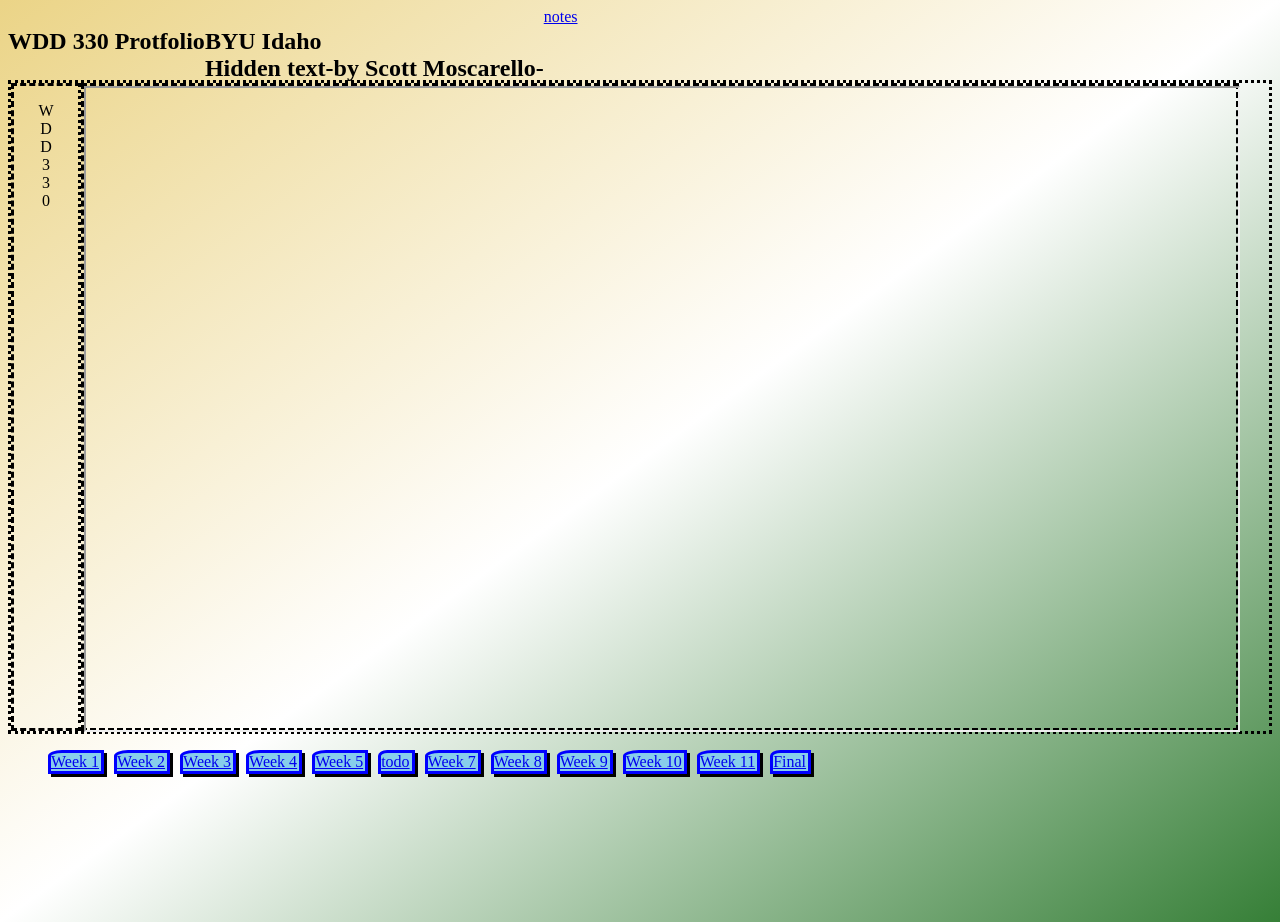
<file: index.html>
<!DOCTYPE html>
<html lang="en">
<head>
    <meta charset="UTF-8">
    <meta http-equiv="X-UA-Compatible" content="IE=edge">
    <meta name="viewport" content="width=device-width, initial-scale=1.0">
    <title>Document</title>

    <link rel="stylesheet" href="style.css">

    
</head>
<body>

    <section id="headline">
        <div class="hl">
            <h1> WDD 330 Protfolio</h1>
            <h2> BYU Idaho </br> Hidden text </h2>
            <h2> </br> -by  Scott Moscarello- </h2>
        </div>
        <div class="index100"><li><a href="notes/notes.html" target="iframe_a">notes</a></li></div>
    </section>

    <section id="box">
        
        <div id="box1">
            <div id="drops">
                <p id="course">W </br> D </br> D </br> 3 </br> 3 </br> 0 </p>

            </div>
            <div id="box2">
                <iframe src="https://www.byui.edu/" name="iframe_a" height="100%" width="100%" title="Iframe Example"></iframe>

            </div>
        </div>
    </section>

    <section id="foot">
        <ol id="menu">
            <li><a href="story_editor.html" target="iframe_a">Week 1</a></li>
            <li><a href="week2/wk2.html" target="iframe_a">Week 2</a></li>
            <li><a href="week3/wk3t.html" target="iframe_a">Week 3</a></li>
            <li><a href="week4/wk4.html" target="iframe_a">Week 4</a></li>
            <li><a href="notes/notes.html" target="iframe_a">Week 5</a></li>
            <li><a href="todo/index.html" target="iframe_a">todo</a></li>
            <li><a href="week7/hiking-start.html" target="iframe_a">Week 7</a></li>
            <li><a href="week8/wk8.html" target="iframe_a">Week 8</a></li>
            <li><a href="week9/wk9.html" target="iframe_a">Week 9</a></li>
            <li><a href="notes/notes.html" target="iframe_a">Week 10</a></li>
            <li><a href="notes/notes.html" target="iframe_a">Week 11</a></li>
            <li><a href="https://moscarelloscott.github.io/project/">Final</a></li>
        </ol>
        <p id="foot1"></p>
    </section>

<!--
   <h1>This is week one notes for WDD 330</h1> 
   <p>Do mobile sites first then enlarge for bigger screens</p>
   <p>starting small helps make the program look better</p>
   <p>Placing nav bar at the bottom of the screen is easier for mobile users</p>
   <p>using the word MENU inside borders works 20% better than the hamburger symbol</p>
   <p></p>
-->
</body>
</html>
</file>
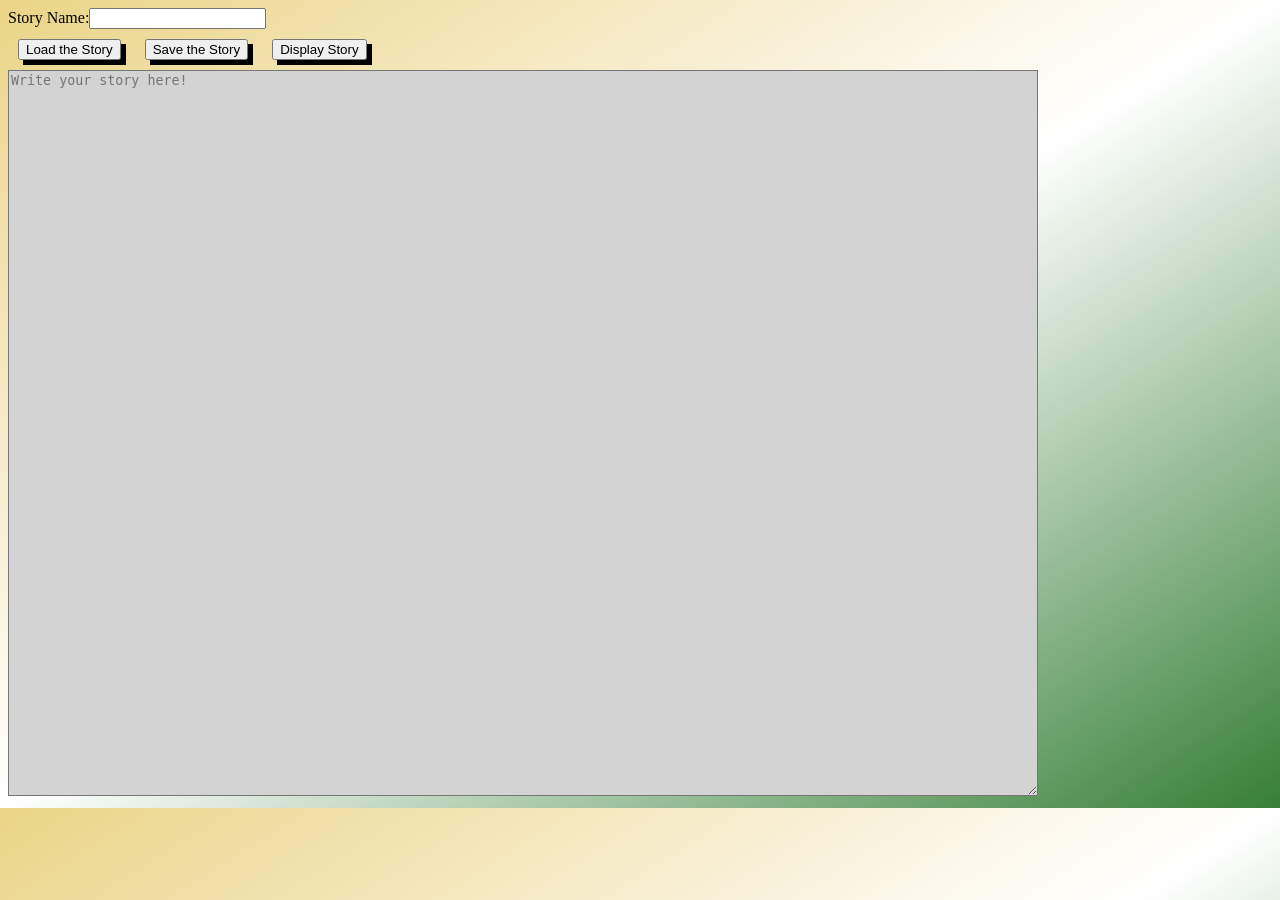
<file: story_editor.html>
<!DOCTYPE html>
<html lang="en">
<head>
    <meta charset="UTF-8">
    <meta http-equiv="X-UA-Compatible" content="IE=edge">
    <meta name="viewport" content="width=device-width, initial-scale=1.0">
    <title>Story Writer</title>
    <link rel="stylesheet" href="style.css">
    <script>
        function loadStory(){
            var storyName = document.getElementById("name_input").value
            var storyHTML = localStorage.getItem(storyName)
            document.getElementById("story_editor").value=storyHTML
        }
        function saveStory(){
            var storyName = document.getElementById("name_input").value 
            var storyHTML = document.getElementById("story_editor").value
            localStorage.setItem(storyName, storyHTML)
        }
        function displayStory(){
            var storyHTML = document.getElementById("story_editor").value
            document.getElementById("story_display").innerHTML = storyHTML
        }

    </script>
    <style>
        /* comment out in css */
        body{
            background-color: skyblue;
        }
        .butt {
            margin: 10px;
            box-shadow: 5px 5px;

        }
        textarea {
            width: 80vw;
            height: 80vh;
            background-color: lightgray;
        }
    </style>
</head>
<body>
    Story Name:<input id=name_input></input>
    <section>
        <button class=butt onclick="loadStory()">Load the Story</button>
        <button class=butt onclick="saveStory()">Save the Story</button>
        <button class=butt onclick="displayStory()">Display Story</button>
    </section>
    <textarea id="story_editor" placeholder="Write your story here!"></textarea>
    <section id="story_display"></section>
</body>
</html>
</file>
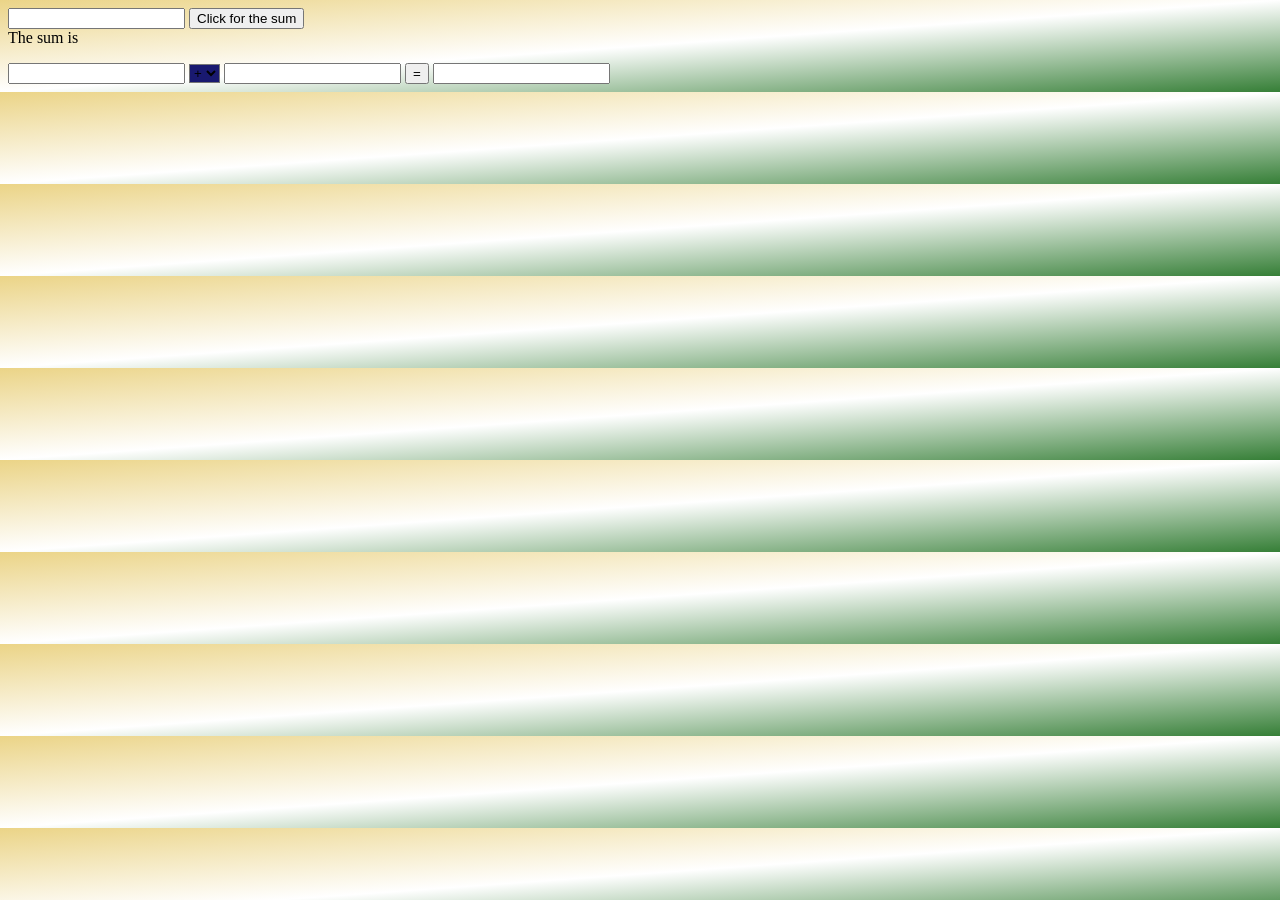
<file: wk2.html>
<!DOCTYPE html>
<html lang="en">
<head>
    <meta charset="UTF-8">
    <meta http-equiv="X-UA-Compatible" content="IE=edge">
    <meta name="viewport" content="width=device-width, initial-scale=1.0">
    <title>Document</title>

    <link rel="stylesheet" href="style.css">
</head>
<body>
<!-- find the sum -->
    <input type="text" id="num">
    <button onclick="sumNumbers()">Click for the sum</button>
    <div id="display3">The sum is</div>
    

<!-- calculator functions -->
    <p></p>
    <input type="text" id="n1"/>
    <select id="operators">
        <option value="+">+</option>
        <option value="-">-</option>
        <option value="/">/</option>
        <option value="x">X</option>
    </select>
    <input type="text" id="n2"/>
    <button onclick="calc();">=</button>
    <input type="text" id="result"/>
<!-- Javascript -->
    <script>
        function calc()
        {
            var n1 = parseInt(document.getElementById("n1").value);
            var n2 = parseInt(document.getElementById("n2").value);
            var op = document.getElementById("operators").value;

            if(op === "+")
            {
                var n2 = document.getElementById("result").value = n1 + n2;
            }
            if(op === "-")
            {
                var n2 = document.getElementById("result").value = n1 - n2;
            }
            if(op === "/")
            {
                var n2 = document.getElementById("result").value = n1 / n2;
            }
            if(op === "x")
            {
                var n2 = document.getElementById("result").value = n1 * n2;
            }
        }
        function sumNumbers() {
            total = 0;
            let num = parseInt(document.getElementById("num").value);

            while (num > 0) {
                total += num;
                num--;
            }
            document.getElementById("display3").innerHTML = total;
        }
    </script>
    
</body>
</html>
</file>
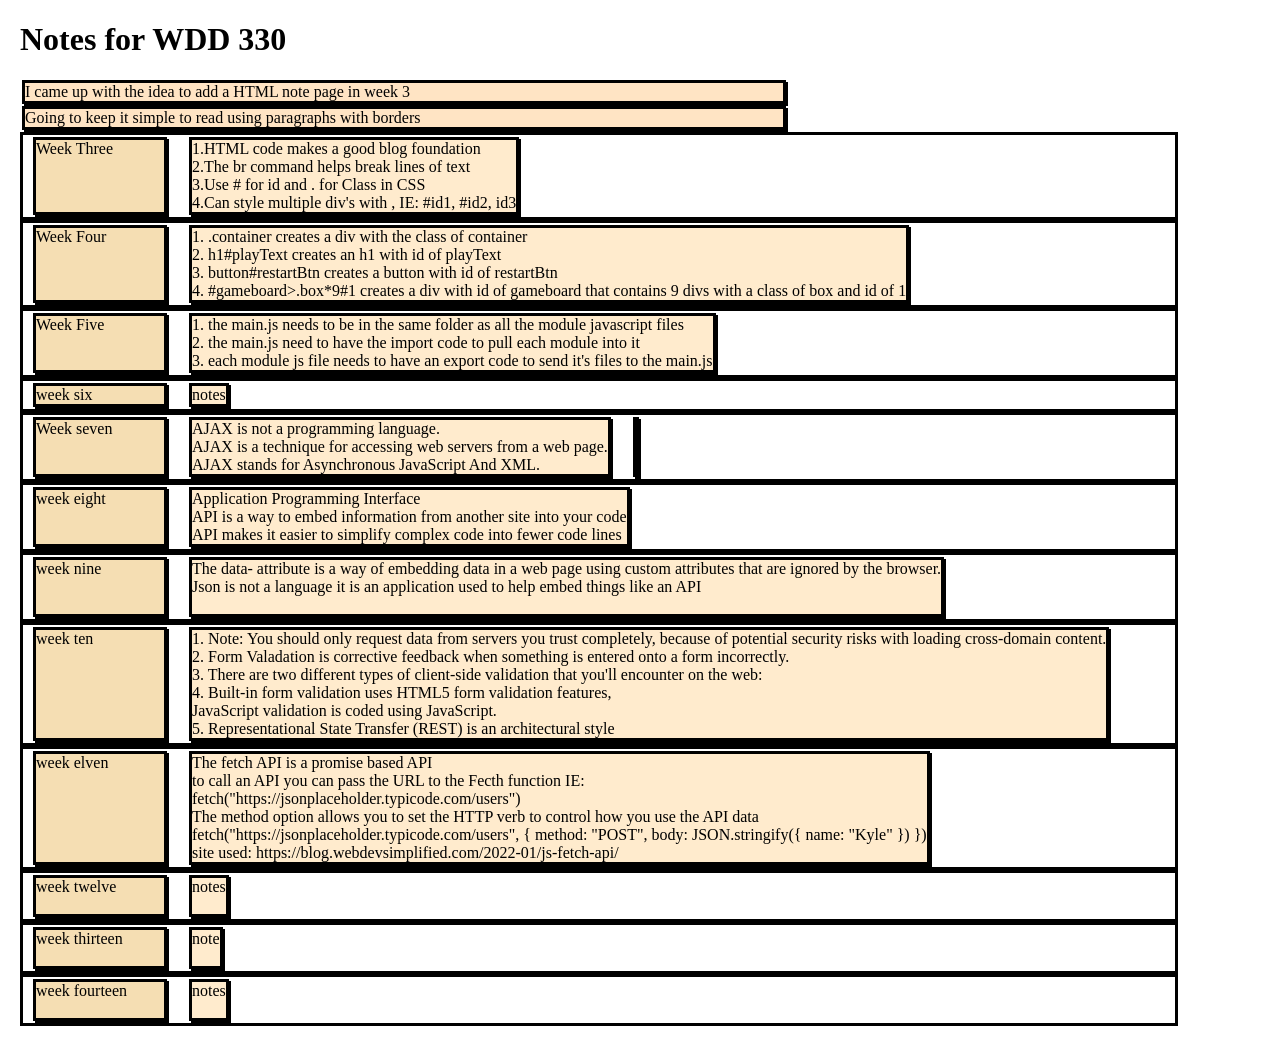
<file: notes/notes.html>
<!DOCTYPE html>
<html lang="en">
<head>
    <meta charset="UTF-8">
    <meta http-equiv="X-UA-Compatible" content="IE=edge">
    <meta name="viewport" content="width=device-width, initial-scale=1.0">
    <title>Document</title>

    <style>
        body {
           /* background-color: skyblue; */
            width: 60vw;
            margin: 20px;
        }
        #notes, #wk, #hl{
            border-style: solid; 
            margin: 2px;    
            box-shadow: 2px 2px;
           }
        #hl {
            background-color: bisque;
        }
        #wk {
            float: left;
            width: 10vw;
            background-color: wheat;
            box-shadow: 2px 2px;
            margin-left: 10px;
        }
        #notes {
           
            margin-left: 20px;
            background-color: blanchedalmond;
        }
        .box {
            align-content: center;
            border-style: solid;
            display: flex;
            min-width: 90vw;
        }
        
    </style>
</head>
<body>
    <h1>Notes for WDD 330</h1>
    <p id="hl">I came up with the idea to add a HTML note page in week 3 </p>
    <p id="hl">Going to keep it simple to read using paragraphs with borders</p>
    <div class="box">
        <p id="wk">Week Three</p>
        <p id="notes"> 1.HTML code makes a good blog foundation</br>
            2.The br command helps break lines of text</br>
            3.Use # for id and . for Class in CSS </br>
            4.Can style multiple div's with , IE: #id1, #id2, id3
        </p>
    </div>
    <div class="box">
        <p id="wk">Week Four</p>
        <p id="notes"> 1. .container creates a div with the class of container</br>
            2. h1#playText creates an h1 with id of playText</br>
            3. button#restartBtn creates a button with id of restartBtn</br>
            4. #gameboard>.box*9#1 creates a div with id of gameboard that contains 9 divs with a class of box and id of 1</p>
    </div>
    <div class="box">
    <p id="wk">Week Five</p>
    <p id="notes">1. the main.js needs to be in the same folder as all the module javascript files</br>
          2. the main.js need to have the import code to pull each module into it</br>
          3. each module js file needs to have an export code to send it's files to the main.js
    </p>
    </div>
    <div class="box">
        <p id="wk">week six</p>
        <p id="notes">notes</p>
    </div>
    <div class="box">
    <p id="wk">Week seven</p>
    <p id="notes">
            AJAX is not a programming language.</br>
            AJAX is a technique for accessing web servers from a web page.</br>
            AJAX stands for Asynchronous JavaScript And XML.</p>
    <p id="notes"></p>
    </div>  
    <div class="box">
        <p id="wk">week eight </p>
        <p id="notes">Application Programming Interface </br>
                      API is a way to embed information from another site into your code </br>
                      API makes it easier to simplify complex code into fewer code lines</p>
    </div>
    <div class="box">
        <p id="wk">week nine </p>
        <p id="notes">The data- attribute is a way of embedding data in a web page using custom          attributes that are ignored by the browser. </br>
            Json is not a language it is an application used to help embed things like an API</br>
            </br>
        </p>
    </div>  
    <div class="box">
        <p id="wk">week ten</p>
        <p id="notes">
            1. Note: You should only request data from servers you trust completely, because of potential security risks with loading cross-domain content.</br>
            2. Form Valadation is corrective feedback when something is entered onto a form incorrectly.
            </br>
            3. There are two different types of client-side validation that you'll encounter on the web:
            </br>
            4. Built-in form validation uses HTML5 form validation features, </br>
            JavaScript validation is coded using JavaScript. 
        </br>
            5. Representational State Transfer (REST) is an architectural style
        </p>
    </div>
    <div class="box">
        <p id="wk">week elven </p>
        <p id="notes">The fetch API is a promise based API
        </br>to call an API you can pass the URL to the Fecth function IE:
        </br>fetch("https://jsonplaceholder.typicode.com/users")
        </br>The method option allows you to set the HTTP verb to control how you use the API data
        </br>fetch("https://jsonplaceholder.typicode.com/users", {
            method: "POST",
            body: JSON.stringify({ name: "Kyle" })
          })
        </br>site used: https://blog.webdevsimplified.com/2022-01/js-fetch-api/
        </p>
    </div>
    <div class="box">
        <p id="wk">week twelve</p>
        <p id="notes">notes
        </br>
        </br>
        </p>
    </div>
    <div class="box">
        <p id="wk">week thirteen</p>
        <p id="notes">note
        </br>
        </br>
        </p>
    </div>
    <div class="box">
        <p id="wk">week fourteen</p>
        <p id="notes">notes
        </br>
        </br>
        </p>
    </div>
<script>

</script>
</body>

</html>
</file>
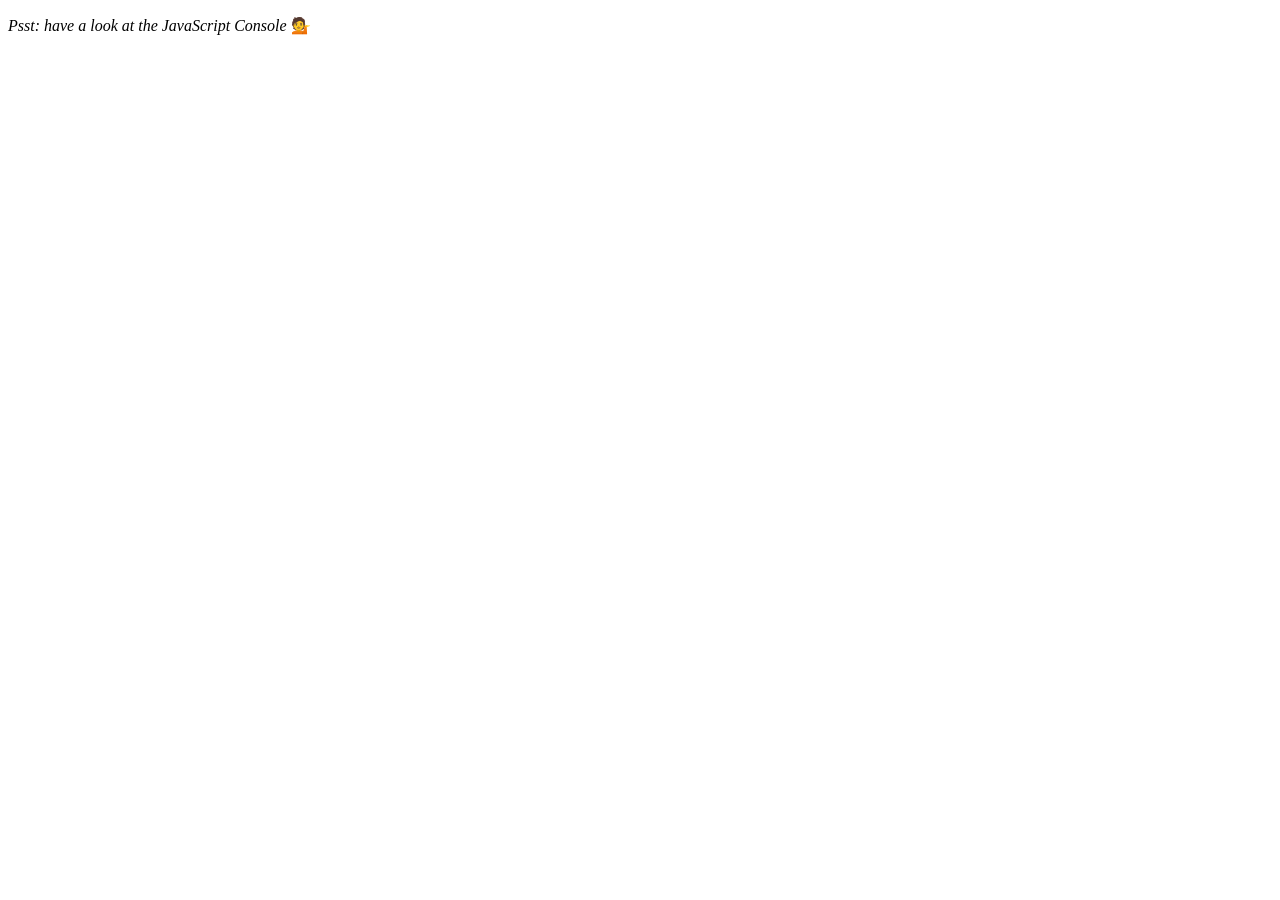
<file: week3/wk3t.html>
<!DOCTYPE html>
<html lang="en">
<head>
  <meta charset="UTF-8">
  <title>Array Cardio 💪</title>
</head>
<body>
  <p><em>Psst: have a look at the JavaScript Console</em> 💁</p>
  <script>
    // Get your shorts on - this is an array workout!
    // ## Array Cardio Day 1

    // Some data we can work with

    const inventors = [
      { first: 'Albert', last: 'Einstein', year: 1879, passed: 1955 },
      { first: 'Isaac', last: 'Newton', year: 1643, passed: 1727 },
      { first: 'Galileo', last: 'Galilei', year: 1564, passed: 1642 },
      { first: 'Marie', last: 'Curie', year: 1867, passed: 1934 },
      { first: 'Johannes', last: 'Kepler', year: 1571, passed: 1630 },
      { first: 'Nicolaus', last: 'Copernicus', year: 1473, passed: 1543 },
      { first: 'Max', last: 'Planck', year: 1858, passed: 1947 },
      { first: 'Katherine', last: 'Blodgett', year: 1898, passed: 1979 },
      { first: 'Ada', last: 'Lovelace', year: 1815, passed: 1852 },
      { first: 'Sarah E.', last: 'Goode', year: 1855, passed: 1905 },
      { first: 'Lise', last: 'Meitner', year: 1878, passed: 1968 },
      { first: 'Hanna', last: 'Hammarström', year: 1829, passed: 1909 }
    ];

    const people = [
      'Bernhard, Sandra', 'Bethea, Erin', 'Becker, Carl', 'Bentsen, Lloyd', 'Beckett, Samuel', 'Blake, William', 'Berger, Ric', 'Beddoes, Mick', 'Beethoven, Ludwig',
      'Belloc, Hilaire', 'Begin, Menachem', 'Bellow, Saul', 'Benchley, Robert', 'Blair, Robert', 'Benenson, Peter', 'Benjamin, Walter', 'Berlin, Irving',
      'Benn, Tony', 'Benson, Leana', 'Bent, Silas', 'Berle, Milton', 'Berry, Halle', 'Biko, Steve', 'Beck, Glenn', 'Bergman, Ingmar', 'Black, Elk', 'Berio, Luciano',
      'Berne, Eric', 'Berra, Yogi', 'Berry, Wendell', 'Bevan, Aneurin', 'Ben-Gurion, David', 'Bevel, Ken', 'Biden, Joseph', 'Bennington, Chester', 'Bierce, Ambrose',
      'Billings, Josh', 'Birrell, Augustine', 'Blair, Tony', 'Beecher, Henry', 'Biondo, Frank'
    ];
    
    // Array.prototype.filter()
    // 1. Filter the list of inventors for those who were born in the 1500's
    let e1 = inventors.filter(inventor => (inventor.year >= 1500 && inventor.year < 1600));
    console.table(e1);

    // Array.prototype.map()
    // 2. Give us an array of the inventors first and last names
    let e2 = inventors.map(inventor => "${inventor.first) ${inventor.last}");
    console.log(e2);

    // Array.prototype.sort()
    // 3. Sort the inventors by birthdate, oldest to youngest
    let e3 = inventors.sort((a, b) => a.year > b.year ? 1 : -1);
    console.table(e3);

   
    // Array.prototype.reduce()
    // 4. How many years did all the inventors live all together?
    let e4 = inventors.reduce((total, inventor) => {
      return total + (inventor.passed - inventor.year);
    }, 0);
    console.log(e4);
   
    // 5. Sort the inventors by years lived
    let e5 = inventors.sort(function(a, b) {
      let lastInventor = a.passed - a.year;
      let nextInventor = b.passed - b.year;
      return lastInventor > nextInventor ? -1 : 1;});
    console.table(e5);
    // 6. create a list of Boulevards in Paris that contain 'de' anywhere in the name
    // https://en.wikipedia.org/wiki/Category:Boulevards_in_Paris


    // 7. sort Exercise
    // Sort the people alphabetically by last name

    // 8. Reduce Exercise
    // Sum up the instances of each of these
    const data = ['car', 'car', 'truck', 'truck', 'bike', 'walk', 'car', 'van', 'bike', 'walk', 'car', 'van', 'car', 'truck' ];

  </script>
</body>
</html>
</file>
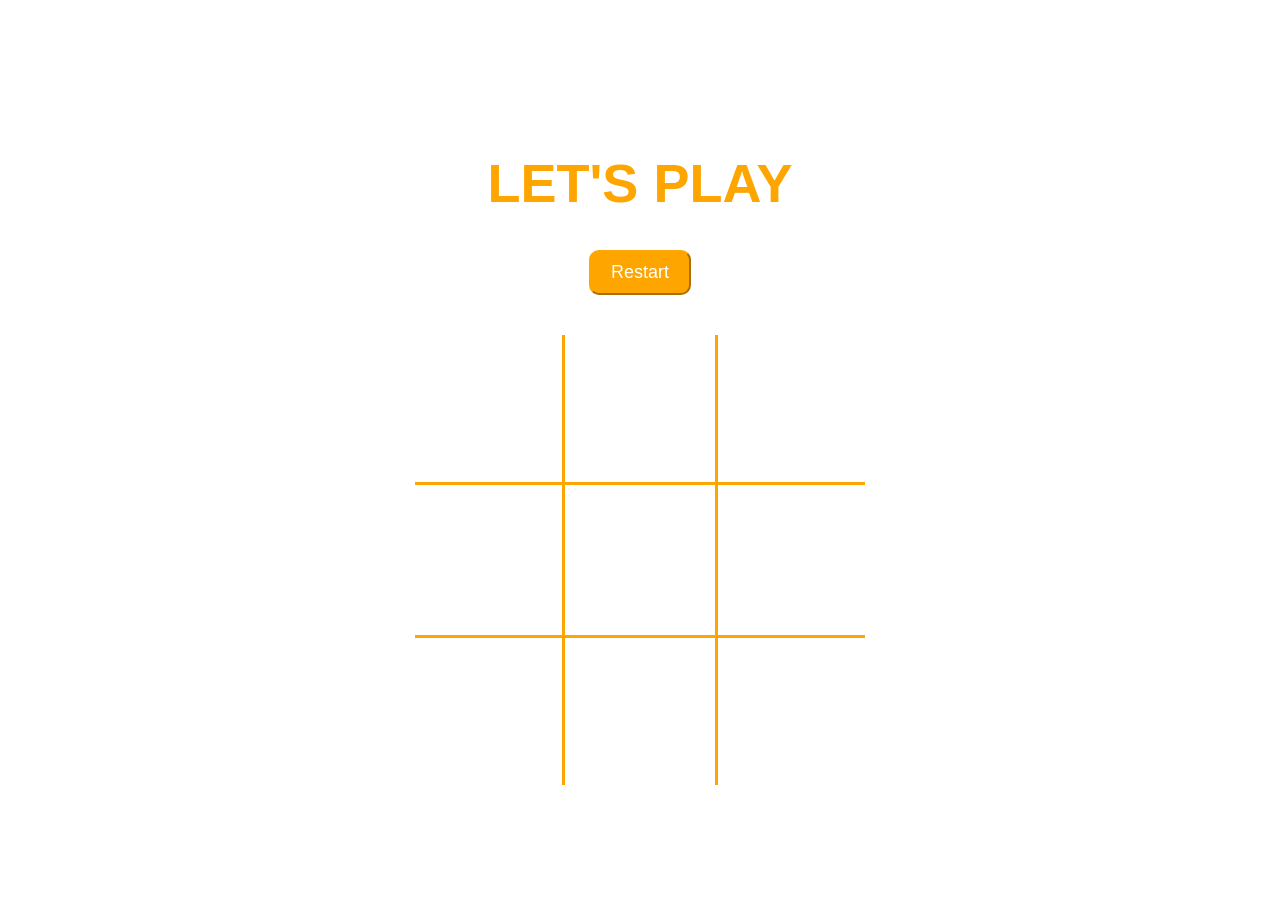
<file: week4/wk4.html>
<!DOCTYPE html>
<html>
<head>
<style> 
:root {
  --purple: orange;
}
body {
  margin: 0;
  padding: 0;
  color: var(--purple);
  font-family: sans-serif;
}
/* makes width and height the same   */
* {
  box-sizing: border-box;
}

h1 {
  font-size: 54px;
  text-transform: uppercase;
}

.container {
  padding: 40px;
  height: 100vh;
  display: flex;
  justify-content: center;
  align-items: center;
  flex-direction: column;
  /* background-color: #e78af7; */
}

#gameboard {
  margin-top: 40px;
  display: flex;
  flex-wrap: wrap;
  width: 450px;
}

.box {
  height: 150px;
  width: 150px;
  display: flex;
  justify-content: center;
  align-items: center;
  font-size: 150px;
  color: var(--purple);
}

.box:hover {
  cursor: pointer;
}

button {
  padding: 10px 20px;
  border-radius: 10px;
  background-color: var(--purple);
  color: white;
  border-color: var(--purple);
  font-size: 18px;
  transition: 200ms transform;
}

button:hover {
  cursor: pointer;
  transform: translateY(-2px);
}
</style>
</head>
<body>
<!-- .container creates a div with the class of container -->
<div class="container">
<!-- h1#playText creates an h1 with id of playText-->    
   <h1 id="playText">Let's Play</h1>
 <!-- button#restartBtn creates a button with id of restartBtn -->  
   <button id="restartBtn">Restart</button>
 <!-- #gameboard>.box*9#1 creates a div with id of gameboard that contains 9 divs with a class of box and id of 1 -->  
   <div id="gameboard">
     <div class="box" id="0"></div>
     <div class="box" id="1"></div>
     <div class="box" id="2"></div>
     <div class="box" id="3"></div>
     <div class="box" id="4"></div>
     <div class="box" id="5"></div>
     <div class="box" id="6"></div>
     <div class="box" id="7"></div>
     <div class="box" id="8"></div>
   </div>
 </div>
                                                                    <!-- Start Javascript -->
<script>
	const gameboard = document.getElementById("gameboard");
const boxes = Array.from(document.getElementsByClassName("box"));
const restartBtn = document.getElementById("restartBtn");
const playText = document.getElementById("playText");
const spaces = [null, null, null, null, null, null, null, null, null];
const O_TEXT = "O";
const X_TEXT = "X";
let currentPlayer = O_TEXT;

const drawBoard = () => {
  boxes.forEach((box, index) => {
    let styleString = "";
    if (index < 3) {
      styleString += `border-bottom: 3px solid var(--purple);`;
    }
    if (index % 3 === 0) {
      styleString += `border-right: 3px solid var(--purple);`;
    }
    if (index % 3 === 2) {
      styleString += `border-left: 3px solid var(--purple);`;
    }
    if (index > 5) {
      styleString += `border-top: 3px solid var(--purple);`;
    }
    box.style = styleString;

    box.addEventListener("click", boxClicked);
  });
};

function boxClicked(e) {
  const id = e.target.id;
  if (!spaces[id]) {
    spaces[id] = currentPlayer;
    e.target.innerText = currentPlayer;
    if (hasPlayerWon(currentPlayer)) {
      playText.innerHTML = `${currentPlayer} wins!!`;
      return;
    }
    currentPlayer = currentPlayer === O_TEXT ? X_TEXT : O_TEXT;
  }
}

const hasPlayerWon = (player) => {
  //from top left, check across, down, and diagonal
  if (spaces[0] === player) {
    if (spaces[1] === player && spaces[2] === player) {
      console.log(`${player} wins up top`);
      return true;
    }
    if (spaces[3] === player && spaces[6] === player) {
      console.log(`${player} wins on the left`);
      return true;
    }
    if (spaces[4] === player && spaces[8] === player) {
      console.log(`${player} wins on the diagonal`);
      return true;
    }
  }
  //from bottom check up and across
  if (spaces[8] === player) {
    if (spaces[2] === player && spaces[5] === player) {
      console.log(`${player} wins on the right`);
      return true;
    }
    if (spaces[7] === player && spaces[6] === player) {
      console.log(`${player} wins on the bottom`);
      return true;
    }
  }
  //from middle check middle vertical and middle horizontal
  if (spaces[4] === player) {
    if (spaces[3] === player && spaces[5] === player) {
      console.log(`${player} wins on the middle horizontal`);
      return true;
    }
    if (spaces[1] === player && spaces[7] === player) {
      console.log(`${player} wins on the middle vertical`);
      return true;
    }
    if (spaces[6] === player && spaces[2] === player) {
      console.log(`${player} wins on the middle vertical`);
      return true;
    }
  }
};

restartBtn.addEventListener("click", () => {
  spaces.forEach((space, index) => {
    spaces[index] = null;
  });
  boxes.forEach((box) => {
    box.innerText = "";
  });
  playText.innerHTML = `Let's Play!!`;

  currentPlayer = O_TEXT;
});

drawBoard();
</script>
</body>
</html>
</file>
<file: style.css>
*{  
    list-style-type: none;   
}
body {
    background-color: lightseagreen;
    background-image: linear-gradient(to bottom right, rgb(235, 212, 135), rgb(255, 255, 255), rgb(54, 127, 55));
}
.hl {   
    display: flex;
    z-index: -1;
}
h1 {
    position: relative;
    animation: moveRight 20s infinite;
    animation-direction: alternate;
}
h2 {     
    float: right;
    position: relative;
    animation: moveLeft 20s infinite;
    animation-direction: alternate;
}
#menu {     
    text-align: center;
   /*position: absolute;*/   
    z-index: 2;
    width: 100vw;
}

#headline {
    display: flex;
    height: 8vh;
    
}
#box1 {
    height: 72vh;
    max-width: 100%;
    border-style: dotted;
    z-index: 1;
    display: flex;  
}
#box2 {
    width: 90vw;
    border-style: dashed;
}
#drops {
    text-align: center;
    width: 5vw;
    border-style: dashed;
    border-right-style: dotted;
}
#foot {
    display: flex;  
    height: 20vh;    
}
#foot1 {
    z-index: -1;
}
#operators{
    background-color: midnightblue;
}
#border {
    border-style: solid;
}

#menu li {
    flex-wrap: wrap;
    text-align: center;
    padding-right: 2px;    
    position: relative;
    float: left;  
    margin-right: 10px;    
    border-style: solid;
    border-top-left-radius: 25%;
    border-color: blue;
    background-color: skyblue;
    box-shadow: 3px 3px; 
    animation: moveMenu 20s infinite;
    animation-direction: alternate;
}
#course {
    position: relative;
    animation: moveCourse 20s infinite;
    animation-direction: alternate;
}

@keyframes moveRight {
        from {left: 0vw;}
        to {left: 5vw;}
    }
@keyframes moveLeft {
        from {left: 0vw;}
        to {left: 10vw;}   
    }
    @keyframes moveCourse {
        from {top: 5vh;}
        to {top: 50vh;}
    }    
@keyframes moveMenu {
    0% {left: 0px; top: 0px;}
    25% {background-color: rgb(122, 137, 164); left:2px; top:1px;}
    50%{background-color: rgb(16, 164, 223); left: -2px; top: -1px;}
    75%{background-color: rgb(93, 126, 162); left: 2px; top: 1px;}
    100%{background-color: skyblue; left: 0px; top: 0px;}
}
/* On screens that are 600px or less, set the background color to olive */
@media screen and (max-width: 900px) {
    body {
        background-color: lightseagreen;
        background-image: linear-gradient(to bottom right, rgb(218, 102, 116), rgb(255, 255, 255), rgb(54, 127, 55));
    }
    @keyframes moveMenu {
        0% {left: 0px; top: 0px;}
        25% {background-color: rgb(210, 228, 157); left:2px; top:1px;}
        50% {background-color: rgb(117, 175, 66); left: -2px; top: -1px;}
        75%{background-color: rgb(233, 236, 216); left: 2px; top: 1px;}
        100%{background-color: rgb(189, 194, 177); left: 0px; top: 0px;}
   
    
  }
}
</file>
